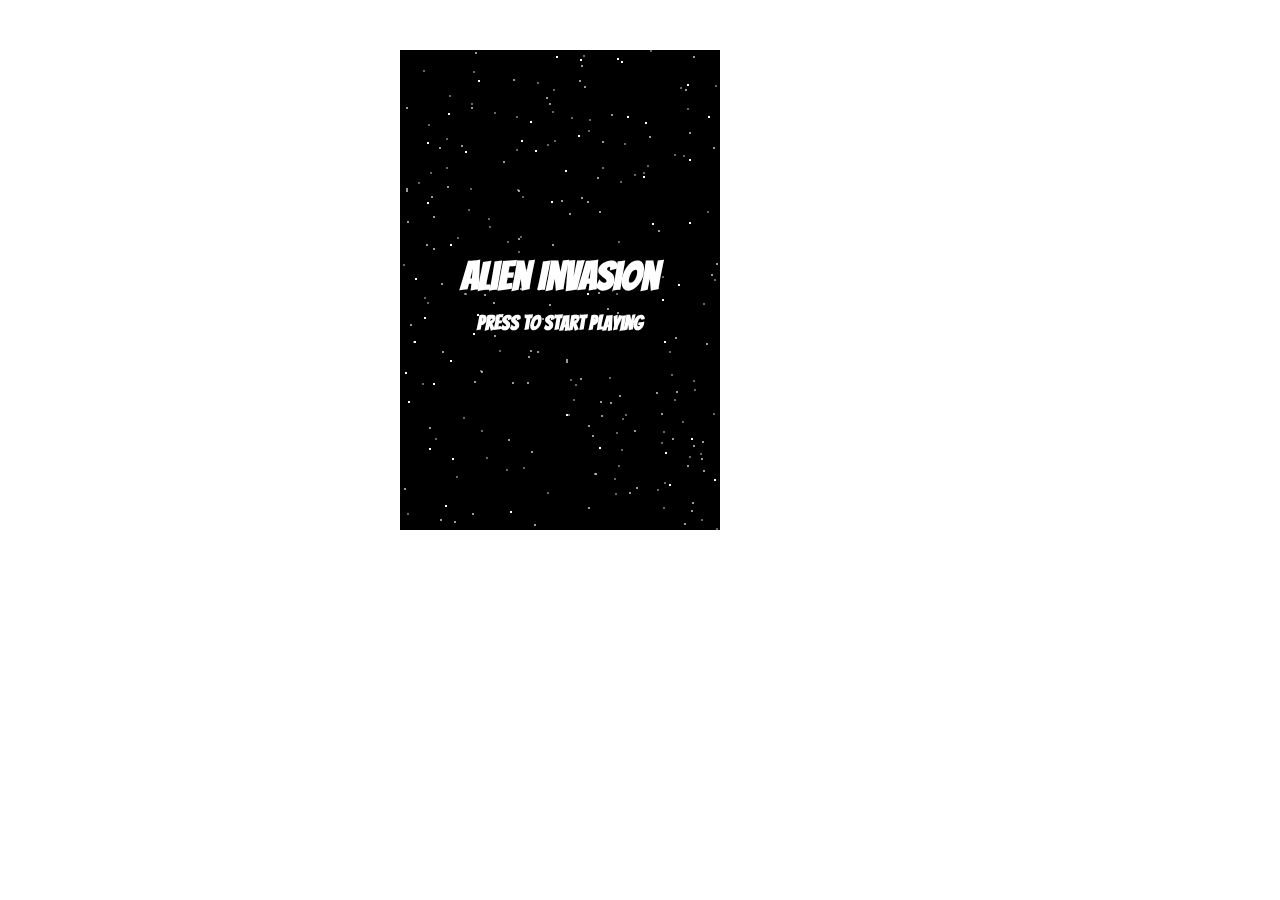
<file: space_shooter/index.html>
<!DOCTYPE HTML>
<html lang="en">
<head>
  <meta charset="UTF-8"/>
  <title>Alien Invasion</title>
  <link rel="stylesheet" href="base.css" type="text/css" />
  <link href='http://fonts.googleapis.com/css?family=Bangers' rel='stylesheet' type='text/css'>
  <meta name="viewport" content="width=device-width, user-scalable=0, minimum-scale=1.0, maximum-scale=1.0"/>
  <meta name="apple-mobile-web-app-capable" content="yes">
  <meta name="apple-mobile-web-app-status-bar-style" content="black-translucent">
</head>
<body>
  <div id='container'>
    <canvas id='game' width='320' height='480'></canvas>
  </div>
  <script src='engine.js'></script>
  <script src='game.js'></script>
</body>
</html>
</file>
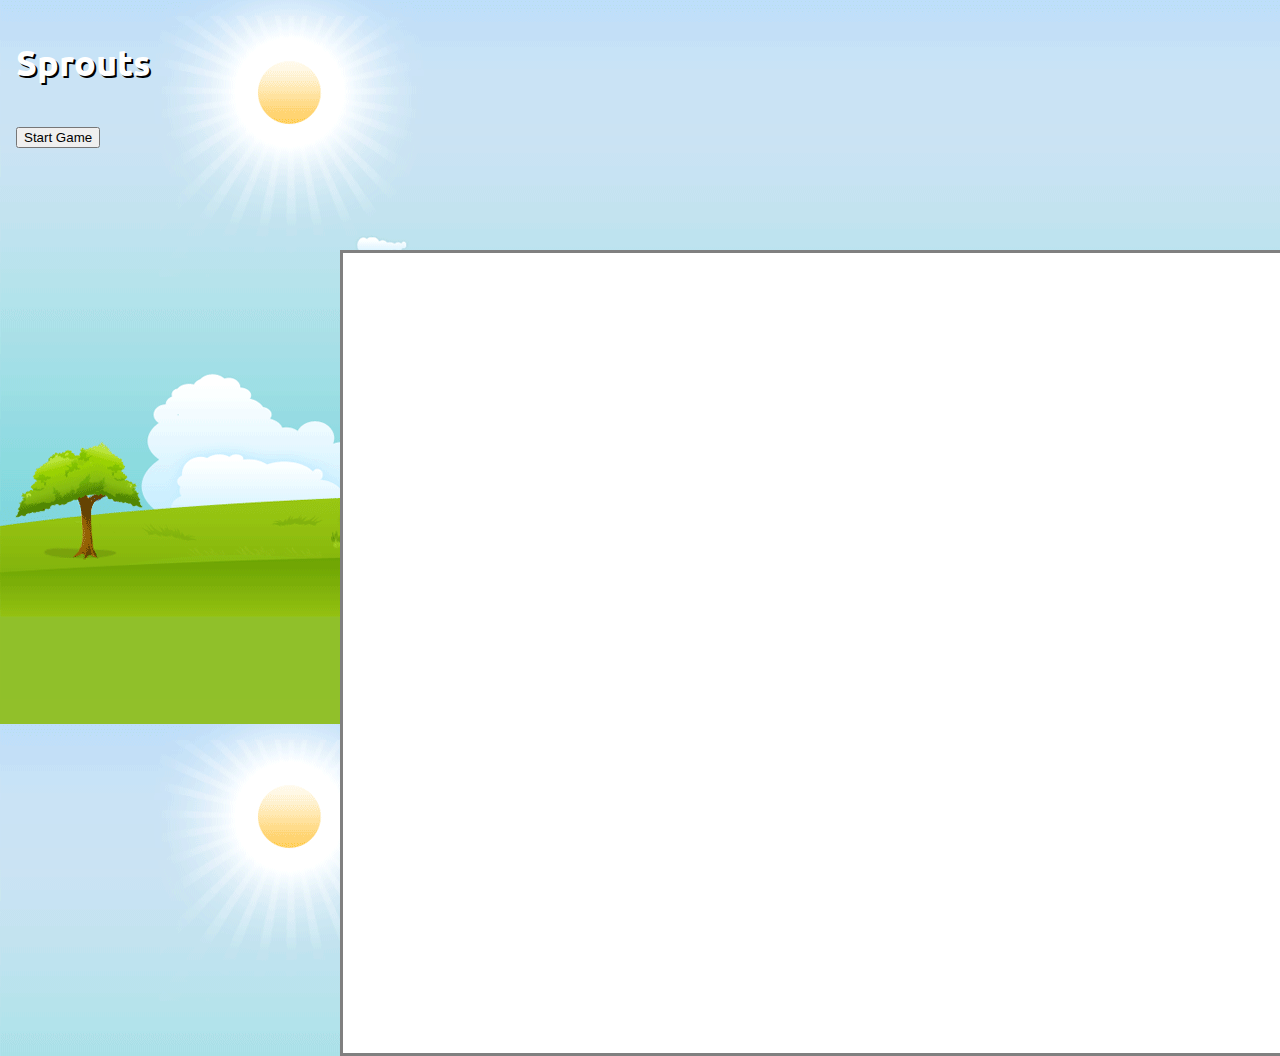
<file: Sprouts/index.html>
<!DOCTYPE html>
<html>
<head>
    <meta charset="UTF-8">
    <link rel="stylesheet" href="CSS/style.css" type="text/css">
    <link href="https://fonts.googleapis.com/css?family=Ubuntu&display=swap" rel="stylesheet">
    <title>Sprouts</title>
</head>
<body>
    <p id="playerMessage">LUL</p>

    <header><h1>Sprouts</h1></header>

    <nav>
        <button id="restartButton">Start Game</button>
        <div id="sproutIdxDiv">
            Beginning amount of sprouts: <br> <input type="number" id="sproutIdx" value=1>
            <button id="sproutIdxButton">Start</button>
        </div>
    </nav>
    
    <div>
    <canvas id="canvas" width=1000 height=800></canvas>    
    </div>
    <footer><p id="footerP"></p></footer>

    <script src="JS/temp.js"></script>
</body>
</html>
</file>
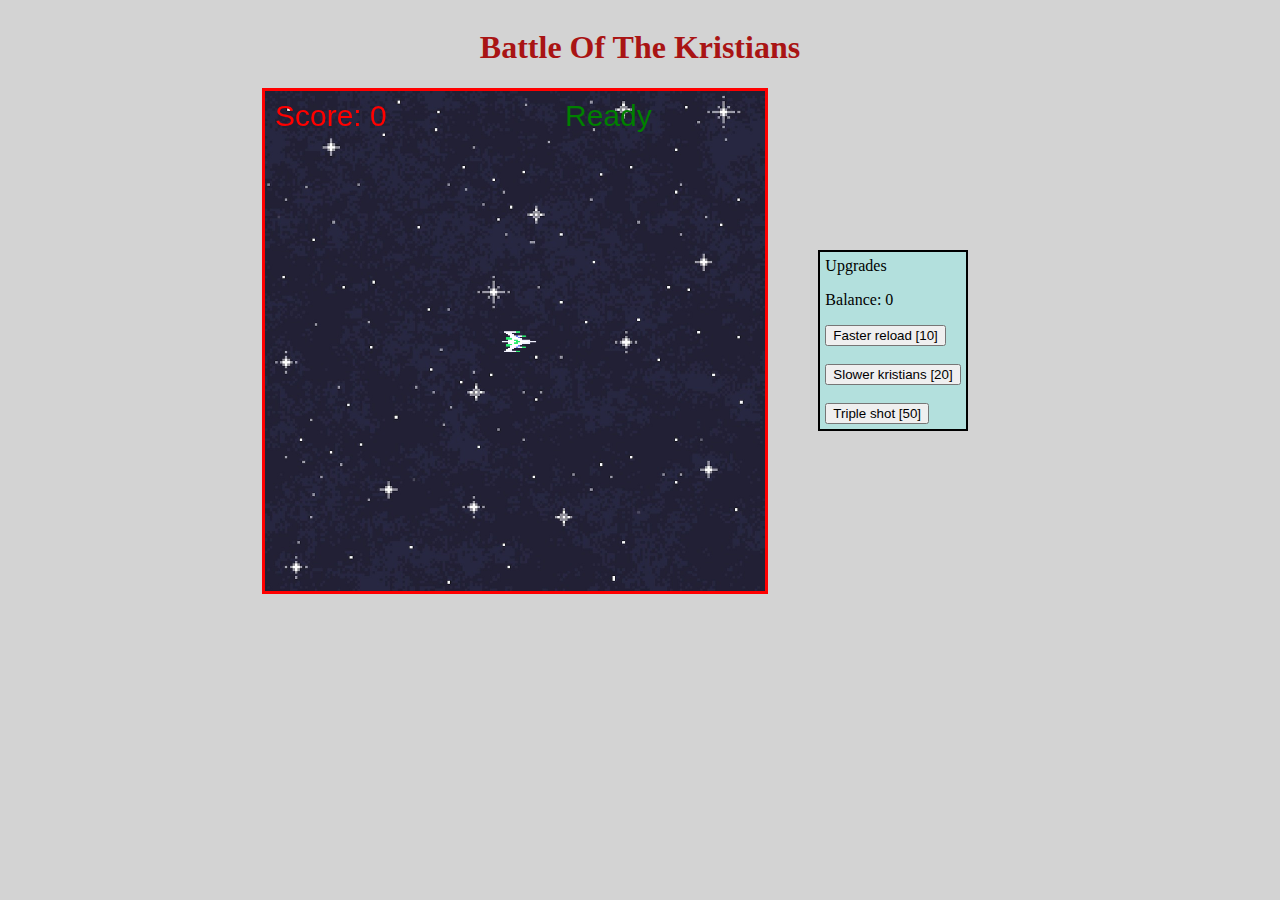
<file: Starbattle/index.html>
<!DOCTYPE html>
<html>
<head>
    <meta charset="UTF-8">
    <link rel="stylesheet" href="style.css" type="text/css">
    <title>Starbattle</title>
</head>
<body>
    <h1>Battle Of The Kristians</h1>
    <div id="gamebox">
    <canvas id="starfield" width="500" height="500"></canvas>
    <div id="upgrades">
        Upgrades
        <p id="balance">Balance: 0</p>
        <button id="reloadpurchase">Faster reload [10]</button><br><br> 
        <button id="spawnpurchase">Slower kristians [20]</button><br><br>
        <button id="triplepurchase">Triple shot [50]</button>
    </div>
    
    </div>
    <script src="temp.js"></script>
</body>
</html>
</file>
<file: Sprouts/CSS/style.css>
body {
    font-family: "Ubuntu", sans-serif;
    background-image: url("../media/background.png");
    background-color: rgb(159, 209, 255);
}

/* General Containers */
header, nav, footer {
    padding: .5em;
}

footer {
    position: absolute;
    bottom: 0;
}

/* General Text */
#playerMessage, h1, p {
    font-size: 36px;
    color: rgb(255, 255, 255);
    text-shadow: 2px 2px black;
    font-weight: bolder;
}

#footerP {
    font-size: 15px;
    font-weight: 100;
}

canvas {
    border: 3px solid grey;
    background-color: white;
    position: absolute;
    left: 50%;
    margin-left: -300px;
    top: 50%;
    margin-top: -200px;
}

#playerMessage {
    z-index: 1;
    position: fixed;
    width: 100%;
    text-align: center;
    opacity: 0;
    transition: 2s;
    top: 0;
}

#sproutIdxDiv {
    display: none;
}

.animated {
    animation: fade 3s ease;
}

header, footer, p {
    -webkit-user-select: none;
    -moz-user-select: none;
    user-select: none;
  }

@keyframes fade {
    0%, 100% { opacity: 0; }
    25%, 75% { opacity: 1; }
}
</file>
<file: Starbattle/style.css>
h1 {
    color: #A91414;
}

body {
    background-color: lightgrey;
    display: flex;
    flex-direction: column;
    align-items: center;    
}

#starfield {
    border: 3px solid red;
}

#gamebox {
    display: flex;
    flex-direction: row;
    align-items: center;
}

#upgrades {
    padding: 5px;
    margin: 50px;
    border: 2px solid black;
    background-color: #B3E0DD;
}
</file>
<file: space_shooter/base.css>
/* http://meyerweb.com/eric/tools/css/reset/ 
   v2.0 | 20110126
   License: none (public domain)
*/

html, body, div, span, applet, object, iframe,
h1, h2, h3, h4, h5, h6, p, blockquote, pre,
a, abbr, acronym, address, big, cite, code,
del, dfn, em, img, ins, kbd, q, s, samp,
small, strike, strong, sub, sup, tt, var,
b, u, i, center,
dl, dt, dd, ol, ul, li,
fieldset, form, label, legend,
table, caption, tbody, tfoot, thead, tr, th, td,
article, aside, canvas, details, embed, 
figure, figcaption, footer, header, hgroup, 
menu, nav, output, ruby, section, summary,
time, mark, audio, video {
	margin: 0;
	padding: 0;
	border: 0;
	font-size: 100%;
	font: inherit;
	vertical-align: baseline;
}
/* HTML5 display-role reset for older browsers */
article, aside, details, figcaption, figure, 
footer, header, hgroup, menu, nav, section {
	display: block;
}
body {
	line-height: 1;
}
ol, ul {
	list-style: none;
}
blockquote, q {
	quotes: none;
}
blockquote:before, blockquote:after,
q:before, q:after {
	content: '';
	content: none;
}
table {
	border-collapse: collapse;
	border-spacing: 0;
}


/* Center the container */
#container {
  padding-top:50px;
  margin:0 auto;
  width:480px;
}

/* Give canvas a background */
canvas {
  background-color:black;

}
</file>
